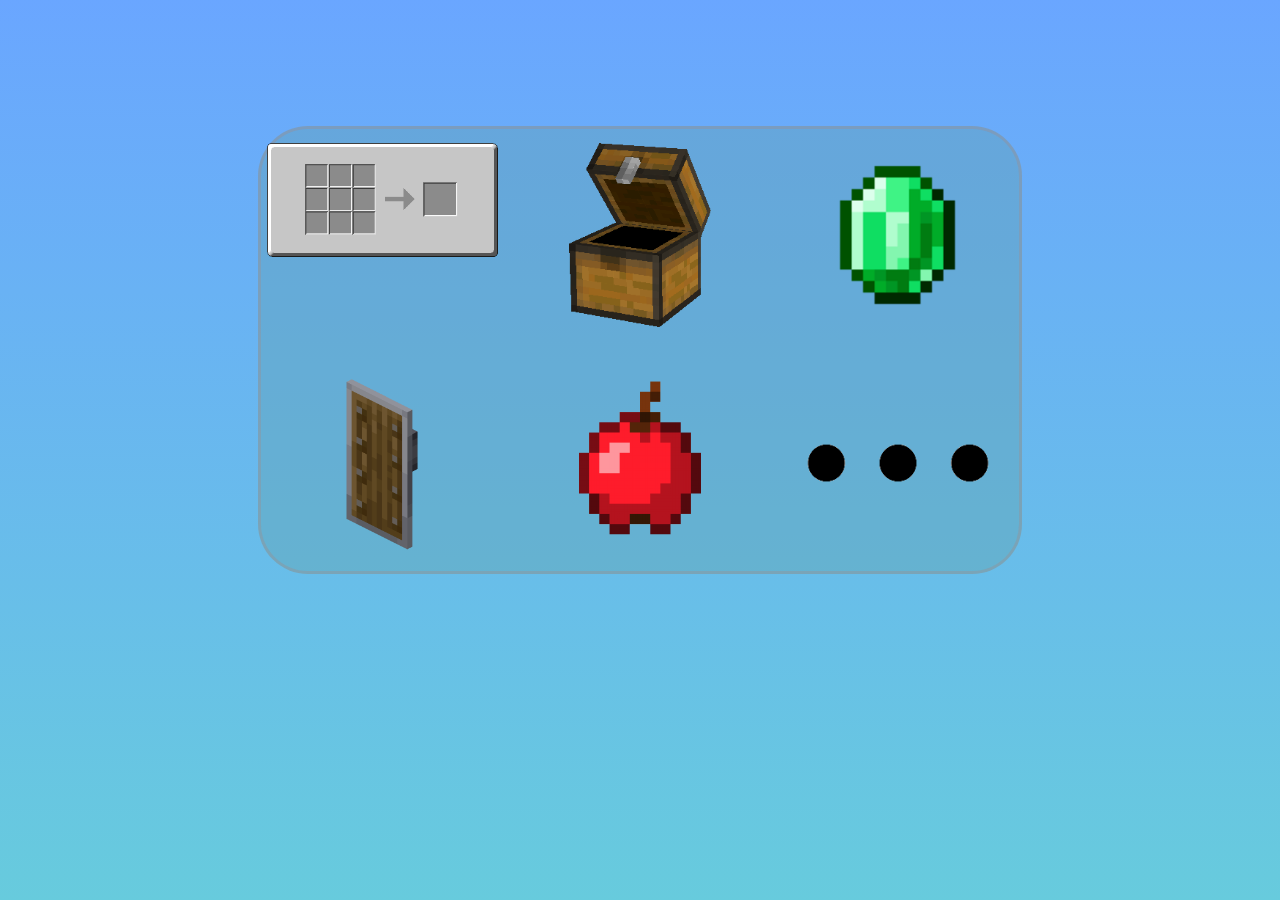
<file: index.html>
<!DOCTYPE html>
<html lang="en">
<head>
    <meta charset="UTF-8">
    <meta name="viewport" content="width=device-width, initial-scale=1.0">
    <title>Chester - Wiki</title>
    <link href="css/index.css", rel="stylesheet">
    <script type="text/javascript" src="js/button.js"></script>
    <link rel="icon" href="images/logo.png">
</head>
<body>
    <div class="gui">
        <div class="grid">
            <div class="grid-content"><button onclick="openUrl('recipes')"><img src="images/inv.png"></img></button></div>
            <div class="grid-content"><button onclick="openUrl('chester')"><img src="images/chest.png"></img></button></div>
            <div class="grid-content"><button onclick="openUrl('obtain-parks')"><img src="images/emerald.png"></img></button></div>
            
            <div class="grid-content"><button onclick="openUrl('perks')"><img src="images/shield.png"></img></button></div>
            <div class="grid-content"><button onclick="openUrl('food')"><img src="images/apple.png"></img></button></div>
            <div class="grid-content"><button><img src="images/more.png"></img></button></div> <!-- Content ?? -->
        </div>
    </div>
</body>
</html>
</file>
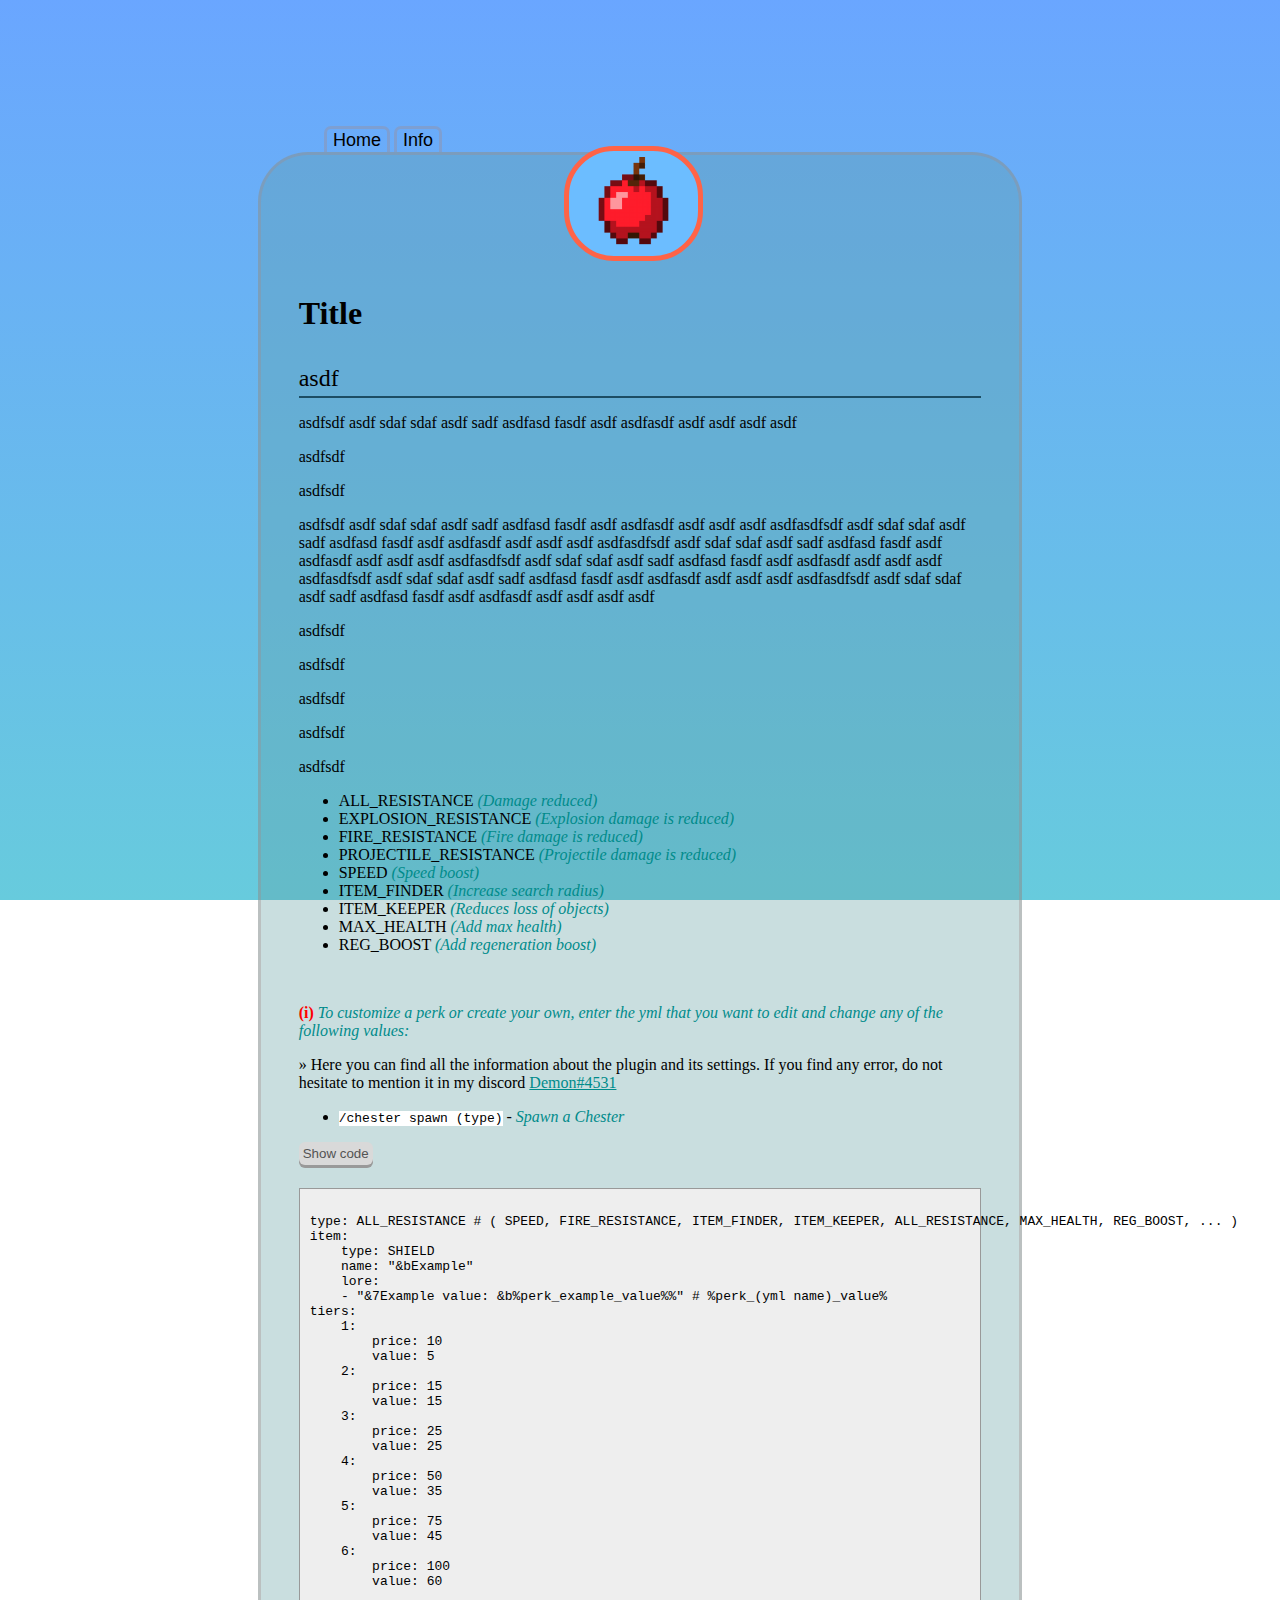
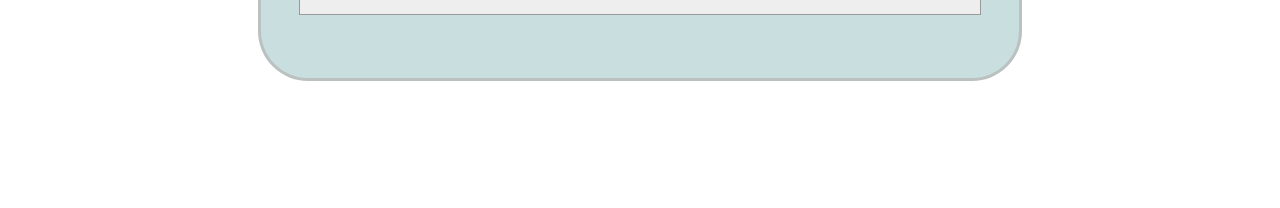
<file: template.html>
<!DOCTYPE html>
<html lang="en">
<head>
    <meta charset="UTF-8">
    <meta name="viewport" content="width=device-width, initial-scale=1.0">
    <title>Chester - Wiki</title>
    <link href="css/page.css", rel="stylesheet">
    <script type="text/javascript" src="js/button.js"></script>
    <script type="text/javascript" src="js/spoiler.js"></script>
    <link rel="icon" href="images/logo.png">
</head>
<body>
    <div class="gui-top">
            <button onclick="toHome()">Home</button>
            <button>Info</button>
        </div>
    </div>
    <div class="gui">
        <div><img class="icon responsive" src="images/apple.png"></img></div>
        <div class="content">
            <h1>Title</h1>
            <h2>asdf</h2>
            <p>asdfsdf asdf sdaf sdaf asdf sadf asdfasd fasdf asdf asdfasdf asdf asdf asdf asdf</p>
            <p>asdfsdf</p>
            <p>asdfsdf</p>
            <p>asdfsdf asdf sdaf sdaf asdf sadf asdfasd fasdf asdf asdfasdf asdf asdf asdf asdfasdfsdf asdf sdaf sdaf asdf sadf asdfasd fasdf asdf asdfasdf asdf asdf asdf asdfasdfsdf asdf sdaf sdaf asdf sadf asdfasd fasdf asdf asdfasdf asdf asdf asdf asdfasdfsdf asdf sdaf sdaf asdf sadf asdfasd fasdf asdf asdfasdf asdf asdf asdf asdfasdfsdf asdf sdaf sdaf asdf sadf asdfasd fasdf asdf asdfasdf asdf asdf asdf asdfasdfsdf asdf sdaf sdaf asdf sadf asdfasd fasdf asdf asdfasdf asdf asdf asdf asdf</p>
            <p>asdfsdf</p>
            <p>asdfsdf</p>
            <p>asdfsdf</p>
            <p>asdfsdf</p>
            <p>asdfsdf</p>

            <p id="Current types of perks include following:">
            <ul>
                <li>ALL_RESISTANCE <i>(Damage reduced)</i></li>
                <li>EXPLOSION_RESISTANCE <i>(Explosion damage is reduced)</i></li>
                <li>FIRE_RESISTANCE <i>(Fire damage is reduced)</i></li>
                <li>PROJECTILE_RESISTANCE <i>(Projectile damage is reduced)</i></li>
                <li>SPEED <i>(Speed boost)</i></li>
                <li>ITEM_FINDER <i>(Increase search radius)</i></li>
                <li>ITEM_KEEPER <i>(Reduces loss of objects)</i></li>
                <li>MAX_HEALTH <i>(Add max health)</i></li>
                <li>REG_BOOST <i>(Add regeneration boost)</i></li>
            </ul>
            </p>
            <br/>
            <p><info>(i) </info><i>To customize a perk or create your own, enter the yml that you want to edit and change any of the following values:</i></p>

            <p>» Here you can find all the information about the plugin and its settings. If you find any error, do not hesitate to mention it in my discord <a href="https://discordapp.com/channels/@Demon/4531/" target="_blank">Demon#4531</a></p>

            <ul>
                <li><code>/chester spawn (type)</code> - <i>Spawn a Chester</i></li>
            </ul>

            <button type="button" onclick="show('perks_spoiler')" class="spoiler">Show code</button>
            <pre><code id="perks_spoiler" style="display: block;">
type: ALL_RESISTANCE # ( SPEED, FIRE_RESISTANCE, ITEM_FINDER, ITEM_KEEPER, ALL_RESISTANCE, MAX_HEALTH, REG_BOOST, ... )
item:
    type: SHIELD
    name: "&bExample"
    lore:
    - "&7Example value: &b%perk_example_value%%" # %perk_(yml name)_value%
tiers:
    1:
        price: 10
        value: 5
    2:
        price: 15
        value: 15
    3:
        price: 25
        value: 25
    4:
        price: 50
        value: 35
    5:
        price: 75
        value: 45
    6:
        price: 100
        value: 60
            </code></pre>
        </div>
    </div>
</body>
</html>
</file>
<file: css/index.css>
body {
    background-image: repeating-linear-gradient(to bottom, rgba(89, 156, 255, 0.897), rgb(103, 203, 221));
    background-attachment: fixed;
}

.gui {
    background-color: rgba(95, 158, 160, 0.336);
    margin: 10% auto;
    width: 60%;

    border-radius: 50px;
    border-color: #a389895b;
    border-style: solid;

    text-align: center;
}

.grid{
    display: grid;
    grid-template-columns: repeat(3,1fr);
    gap: 15px;
}

.grid-content{
    padding: 5% 0;
}

.grid-content:hover{
    border-radius: 50px;
    padding: 0 0;
    background-color: rgba(255, 255, 255, 0.13);
}
img {
    max-height: 184px;
    max-width: 100%;
    height: auto;
    border-color: tomato;
}

button {
    background-color: transparent;
    border: none;
}
</file>
<file: css/page.css>
body {
    background-image: repeating-linear-gradient(to bottom, #599cffe5, #67cbdd);
    background-attachment: fixed;
}

.gui {
    background-color: #5f9ea056;
    margin: 10% auto;
    margin-top: 0px;
    width: 60%;

    border-radius: 50px;
    border-color: #a389895b;
    border-style: solid;
}

.gui-top {
    margin: 10% auto;
    margin-bottom: 0px;
    width: 50%;
}

.gui-top button {
    background-color: transparent;

    border: solid #a389895b;
    border-radius: 7px 7px 0px 0px;
    border-width: 3px;
    border-bottom: 0px;

    font-size: 18px;
}

.gui-top button:hover {
    background-color: #c5c5c5a1;

    color: white;
}

.icon{
    text-align: center;
    float: unset;
    margin: -92px 40%;

    width: 17%;

    border-radius: 50px;
    border-color: teal;
    border-style: solid;
    border-width: 5px;

    background-color: rgb(108, 189, 255);
}

.responsive {
    max-width: 100%;
    height: auto;
    border-color: tomato;
}

.content{
    padding: 100px 5% 50px 5%;
}

h2, h3, h4, h5, h6 {
    color: black;
    background: none;
    font-weight: normal;
    margin: 0;
    padding-top: .5em;
    padding-bottom: .17em;
    border-bottom: 2px solid rgb(28, 77, 100);
    clear: both;
}

::-webkit-scrollbar {
    display: none;
}

.spoiler {
    background-color: #D9D9D9;
    color: #535353;
    border: none;
    border-radius: 6px;
    box-shadow: 0 3px #999;
    padding: 4px;
    margin-bottom: 10px;
}

pre code {
    background-color: #eee;
    border: 1px solid #999;
    display: block;
    padding: 10px;
}

code {
    background-color: white;
    color: black;
}

info {
    color: red;
    font-weight: bold;
}

body i {
    color: darkcyan;
}
body a {
    color: darkcyan;
}
</file>
